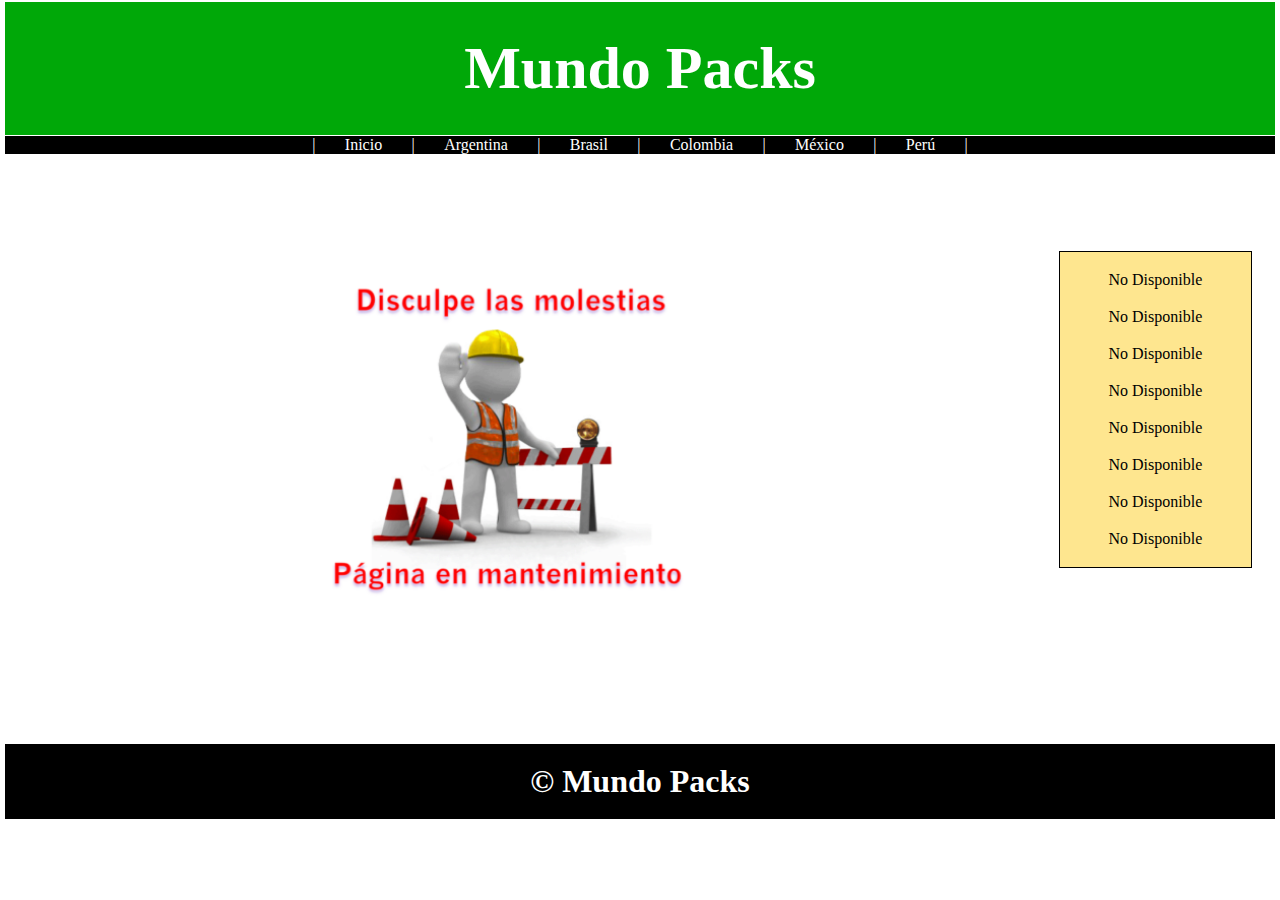
<file: Mundo Packs/index.html>
<!DOCTYPE html>
<html lang="es">
    <head>
        <meta charset="UTF-8">
        <meta http-equiv="X-UA-Compatible" content="IE=edge">
        <meta name="viewport" content="width=device-width, initial-scale=1.0">
        <meta name="description" content="Desacargar packs de mujeres maduras y jovencitas gratis">
        <meta name="keywords" content="Packs, Mujeres, Jovencitas, Buenos Aires, Argentinas, Rio de Janeiro, Brasileñas, Bogota, Medellin, Colombianas, Mexicanas, Monterrey, Lima, Peruanas, Latinas, Morenas, Rubias, Universitarias, Preparatoria, Masturbandose,">
        <title>Mundo Packs</title>
        <link rel="stylesheet" href="css/estilos.css">
    </head>
    <body>
        <header>
            <a href="index.html"><h1>Mundo Packs</h1></a>
        </header>
        <nav>
            <ul>
                <li><a href="">|</a></li>
                <li><a href="index.html">Inicio</a></li>
                <li><a href="">|</a></li>
                <li><a href="argentina.html">Argentina</a></li>
                <li><a href="">|</a></li>
                <li><a href="brasil.html">Brasil</a></li>
                <li><a href="">|</a></li>
                <li><a href="colombia.html">Colombia</a></li>
                <li><a href="">|</a></li>
                <li><a href="mexico.html">México</a></li>
                <li><a href="">|</a></li>
                <li><a href="peru.html">Perú</a></li>
                <li><a href="">|</a></li>
            </ul>
        </nav>
        <section>
            <img src="img/En Mantenimiento.png" alt="En Mantenimiento" id="enMantenimiento">
        </section>
        <aside>
            <li><a href="">No Disponible</a></li>
            <li><a href="">No Disponible</a></li>
            <li><a href="">No Disponible</a></li>
            <li><a href="">No Disponible</a></li>
            <li><a href="">No Disponible</a></li>
            <li><a href="">No Disponible</a></li>
            <li><a href="">No Disponible</a></li>
            <li><a href="">No Disponible</a></li>
        </aside>
        <footer>
            <h1>&#169; Mundo Packs</h1>
        </footer>
    </body>
</html>
</file>
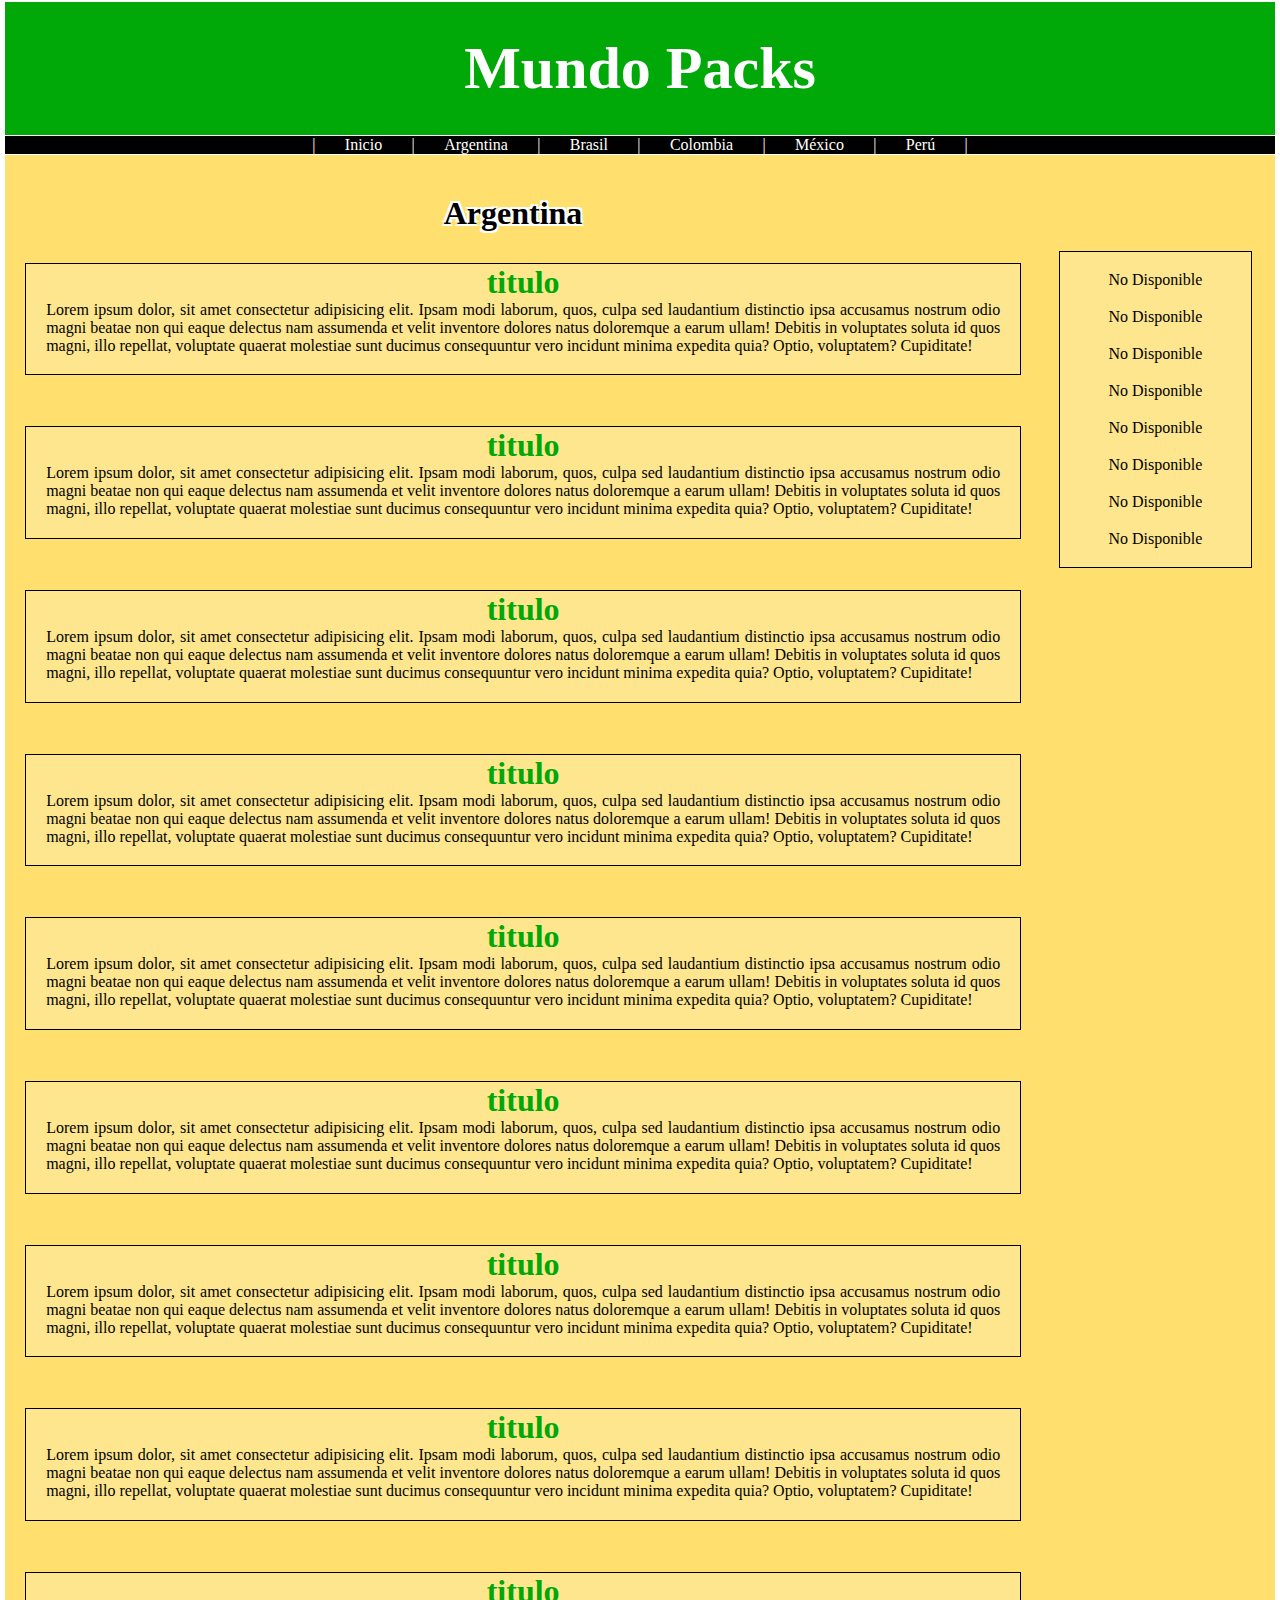
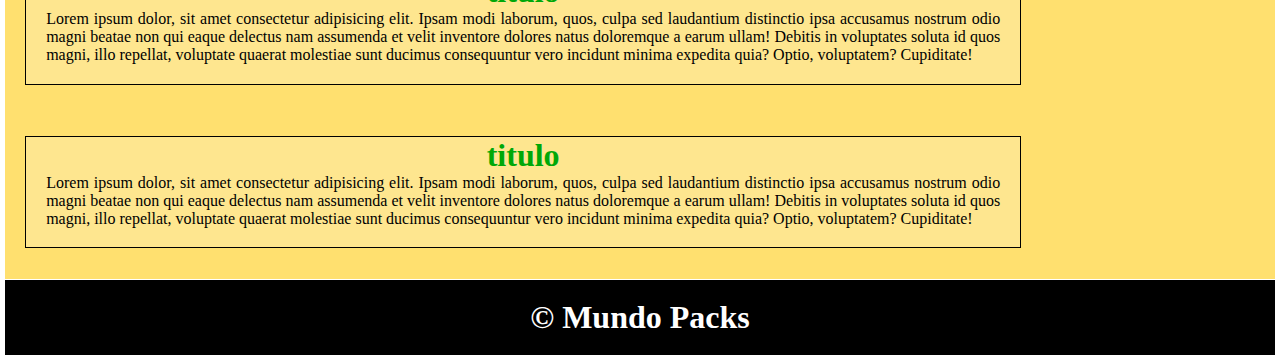
<file: Mundo Packs/argentina.html>
<!DOCTYPE html>
<html lang="es">
    <head>
        <meta charset="UTF-8">
        <meta http-equiv="X-UA-Compatible" content="IE=edge">
        <meta name="viewport" content="width=device-width, initial-scale=1.0">
        <meta name="description" content="Desacargar packs de mujeres maduras y jovencitas gratis">
        <meta name="keywords" content="Packs, Mujeres, Jovencitas, Buenos Aires, Argentinas, Rio de Janeiro, Brasileñas, Bogota, Medellin, Colombianas, Mexicanas, Monterrey, Lima, Peruanas, Latinas, Morenas, Rubias, Universitarias, Preparatoria, Masturbandose,">
        <title>Mundo Packs</title>
        <link rel="stylesheet" href="css/argentina.css">
    </head>
    <body>
        <header>
            <a href="index.html"><h1>Mundo Packs</h1></a>
        </header>
        <nav>
            <ul>
                <li><a href="">|</a></li>
                <li><a href="index.html">Inicio</a></li>
                <li><a href="">|</a></li>
                <li><a href="argentina.html">Argentina</a></li>
                <li><a href="">|</a></li>
                <li><a href="brasil.html">Brasil</a></li>
                <li><a href="">|</a></li>
                <li><a href="colombia.html">Colombia</a></li>
                <li><a href="">|</a></li>
                <li><a href="mexico.html">México</a></li>
                <li><a href="">|</a></li>
                <li><a href="peru.html">Perú</a></li>
                <li><a href="">|</a></li>
            </ul>
        </nav>
        <section>
            <h1 id="pais">Argentina</h1>
            <article id="primerArticulo">
                <h1>titulo</h1>
                <p>Lorem ipsum dolor, sit amet consectetur adipisicing elit. Ipsam modi laborum, quos, culpa sed laudantium distinctio ipsa accusamus nostrum odio magni beatae non qui eaque delectus nam assumenda et velit inventore dolores natus doloremque a earum ullam! Debitis in voluptates soluta id quos magni, illo repellat, voluptate quaerat molestiae sunt ducimus consequuntur vero incidunt minima expedita quia? Optio, voluptatem? Cupiditate!</p>
            </article>
            <article>
                <h1>titulo</h1>
                <p>Lorem ipsum dolor, sit amet consectetur adipisicing elit. Ipsam modi laborum, quos, culpa sed laudantium distinctio ipsa accusamus nostrum odio magni beatae non qui eaque delectus nam assumenda et velit inventore dolores natus doloremque a earum ullam! Debitis in voluptates soluta id quos magni, illo repellat, voluptate quaerat molestiae sunt ducimus consequuntur vero incidunt minima expedita quia? Optio, voluptatem? Cupiditate!</p>
            </article>
            <article>
                <h1>titulo</h1>
                <p>Lorem ipsum dolor, sit amet consectetur adipisicing elit. Ipsam modi laborum, quos, culpa sed laudantium distinctio ipsa accusamus nostrum odio magni beatae non qui eaque delectus nam assumenda et velit inventore dolores natus doloremque a earum ullam! Debitis in voluptates soluta id quos magni, illo repellat, voluptate quaerat molestiae sunt ducimus consequuntur vero incidunt minima expedita quia? Optio, voluptatem? Cupiditate!</p>
            </article>
            <article>
                <h1>titulo</h1>
                <p>Lorem ipsum dolor, sit amet consectetur adipisicing elit. Ipsam modi laborum, quos, culpa sed laudantium distinctio ipsa accusamus nostrum odio magni beatae non qui eaque delectus nam assumenda et velit inventore dolores natus doloremque a earum ullam! Debitis in voluptates soluta id quos magni, illo repellat, voluptate quaerat molestiae sunt ducimus consequuntur vero incidunt minima expedita quia? Optio, voluptatem? Cupiditate!</p>
            </article>
            <article>
                <h1>titulo</h1>
                <p>Lorem ipsum dolor, sit amet consectetur adipisicing elit. Ipsam modi laborum, quos, culpa sed laudantium distinctio ipsa accusamus nostrum odio magni beatae non qui eaque delectus nam assumenda et velit inventore dolores natus doloremque a earum ullam! Debitis in voluptates soluta id quos magni, illo repellat, voluptate quaerat molestiae sunt ducimus consequuntur vero incidunt minima expedita quia? Optio, voluptatem? Cupiditate!</p>
            </article>
            <article>
                <h1>titulo</h1>
                <p>Lorem ipsum dolor, sit amet consectetur adipisicing elit. Ipsam modi laborum, quos, culpa sed laudantium distinctio ipsa accusamus nostrum odio magni beatae non qui eaque delectus nam assumenda et velit inventore dolores natus doloremque a earum ullam! Debitis in voluptates soluta id quos magni, illo repellat, voluptate quaerat molestiae sunt ducimus consequuntur vero incidunt minima expedita quia? Optio, voluptatem? Cupiditate!</p>
            </article>
            <article>
                <h1>titulo</h1>
                <p>Lorem ipsum dolor, sit amet consectetur adipisicing elit. Ipsam modi laborum, quos, culpa sed laudantium distinctio ipsa accusamus nostrum odio magni beatae non qui eaque delectus nam assumenda et velit inventore dolores natus doloremque a earum ullam! Debitis in voluptates soluta id quos magni, illo repellat, voluptate quaerat molestiae sunt ducimus consequuntur vero incidunt minima expedita quia? Optio, voluptatem? Cupiditate!</p>
            </article>
            <article>
                <h1>titulo</h1>
                <p>Lorem ipsum dolor, sit amet consectetur adipisicing elit. Ipsam modi laborum, quos, culpa sed laudantium distinctio ipsa accusamus nostrum odio magni beatae non qui eaque delectus nam assumenda et velit inventore dolores natus doloremque a earum ullam! Debitis in voluptates soluta id quos magni, illo repellat, voluptate quaerat molestiae sunt ducimus consequuntur vero incidunt minima expedita quia? Optio, voluptatem? Cupiditate!</p>
            </article>
            <article>
                <h1>titulo</h1>
                <p>Lorem ipsum dolor, sit amet consectetur adipisicing elit. Ipsam modi laborum, quos, culpa sed laudantium distinctio ipsa accusamus nostrum odio magni beatae non qui eaque delectus nam assumenda et velit inventore dolores natus doloremque a earum ullam! Debitis in voluptates soluta id quos magni, illo repellat, voluptate quaerat molestiae sunt ducimus consequuntur vero incidunt minima expedita quia? Optio, voluptatem? Cupiditate!</p>
            </article>
            <article id="abajo">
                <h1>titulo</h1>
                <p>Lorem ipsum dolor, sit amet consectetur adipisicing elit. Ipsam modi laborum, quos, culpa sed laudantium distinctio ipsa accusamus nostrum odio magni beatae non qui eaque delectus nam assumenda et velit inventore dolores natus doloremque a earum ullam! Debitis in voluptates soluta id quos magni, illo repellat, voluptate quaerat molestiae sunt ducimus consequuntur vero incidunt minima expedita quia? Optio, voluptatem? Cupiditate!</p>
            </article>
        </section>
        <aside>
            <li><a href="">No Disponible</a></li>
            <li><a href="">No Disponible</a></li>
            <li><a href="">No Disponible</a></li>
            <li><a href="">No Disponible</a></li>
            <li><a href="">No Disponible</a></li>
            <li><a href="">No Disponible</a></li>
            <li><a href="">No Disponible</a></li>
            <li><a href="">No Disponible</a></li>
        </aside>
        <footer>
            <h1>&#169; Mundo Packs</h1>
        </footer>
    </body>
</html>
</file>
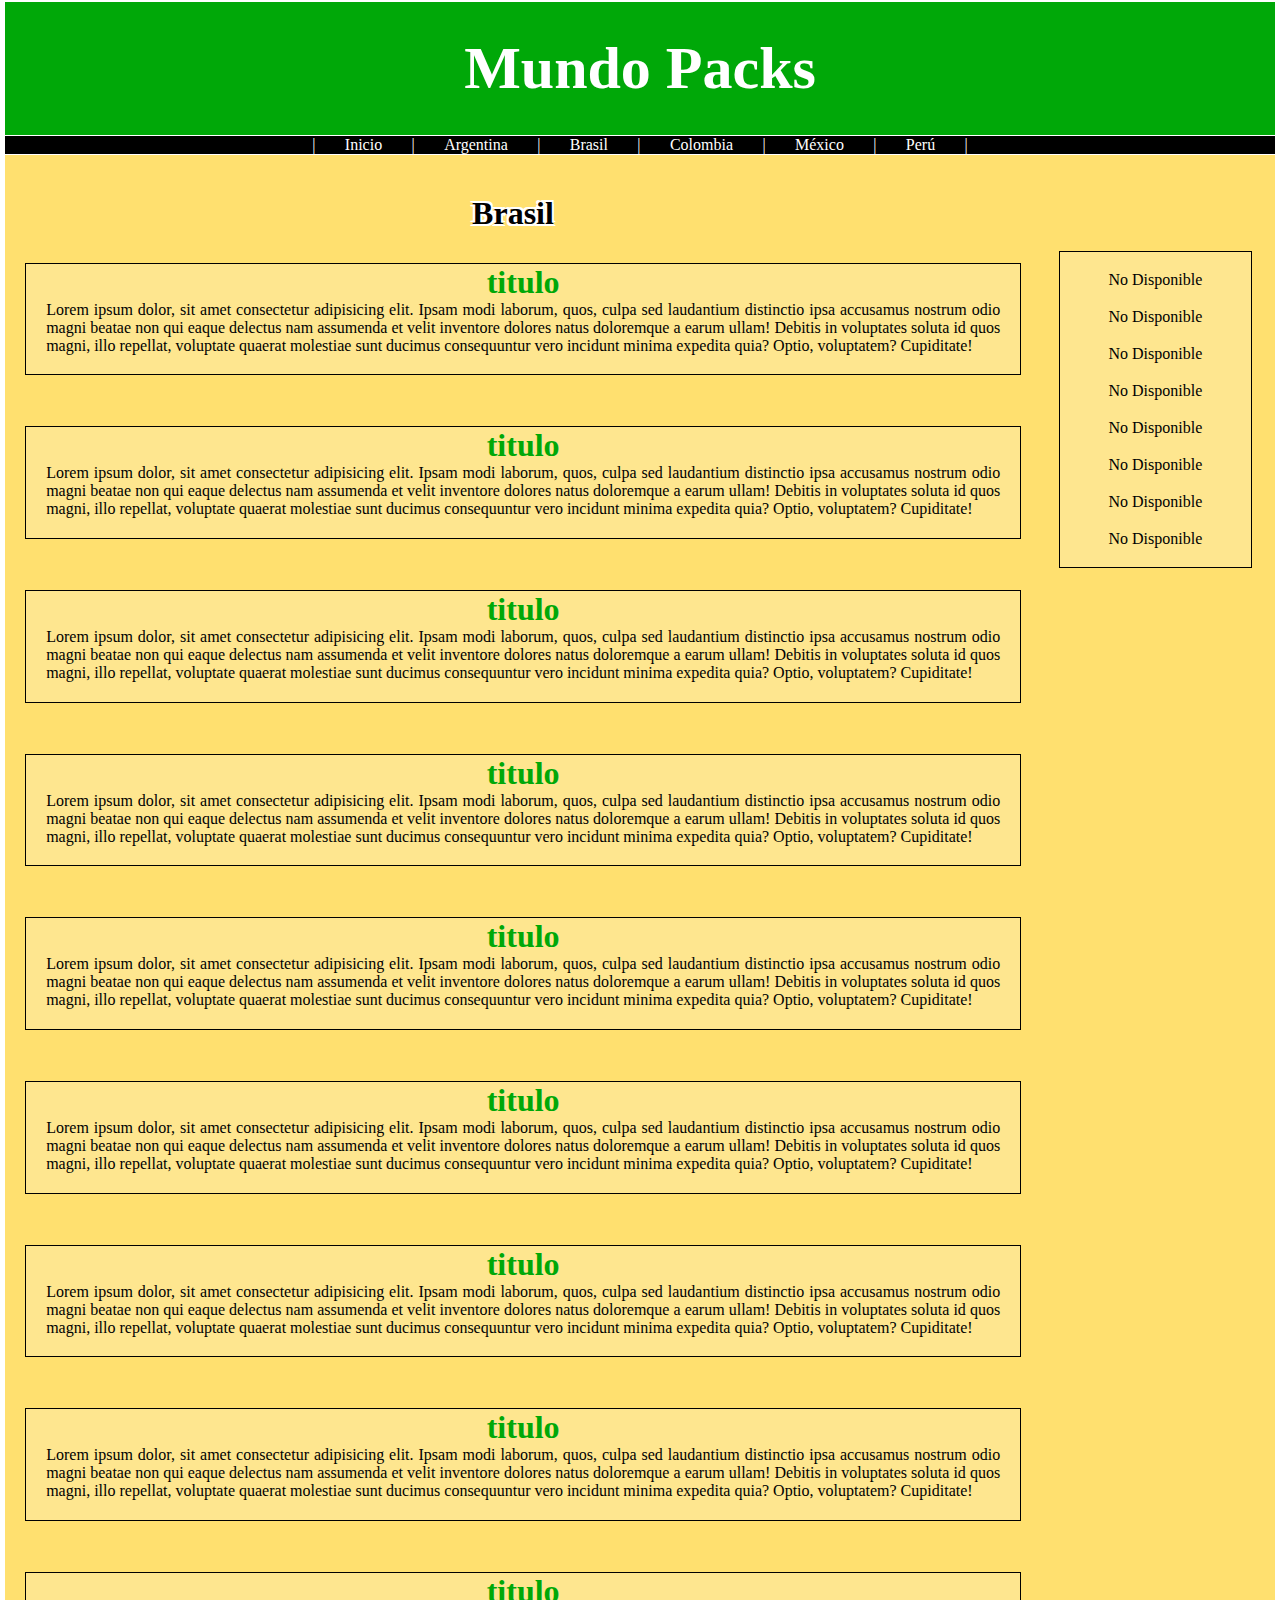
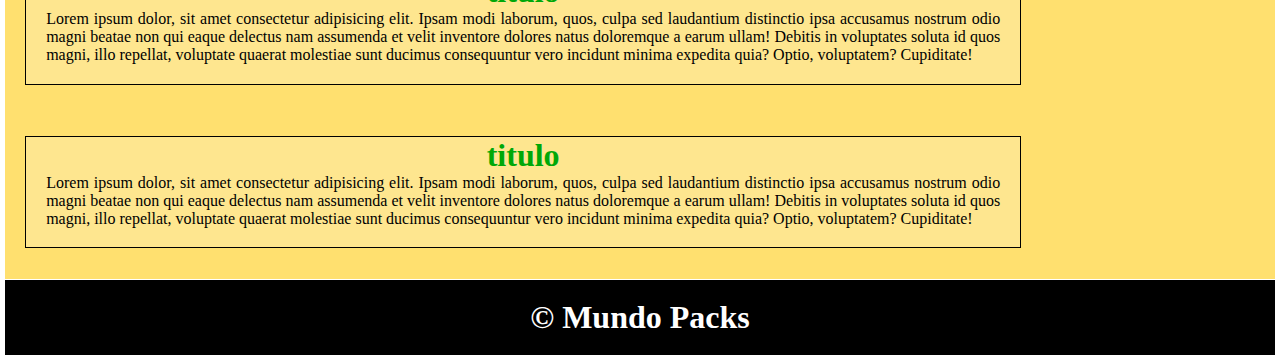
<file: Mundo Packs/brasil.html>
<!DOCTYPE html>
<html lang="es">
    <head>
        <meta charset="UTF-8">
        <meta http-equiv="X-UA-Compatible" content="IE=edge">
        <meta name="viewport" content="width=device-width, initial-scale=1.0">
        <meta name="description" content="Desacargar packs de mujeres maduras y jovencitas gratis">
        <meta name="keywords" content="Packs, Mujeres, Jovencitas, Buenos Aires, Argentinas, Rio de Janeiro, Brasileñas, Bogota, Medellin, Colombianas, Mexicanas, Monterrey, Lima, Peruanas, Latinas, Morenas, Rubias, Universitarias, Preparatoria, Masturbandose,">
        <title>Mundo Packs</title>
        <link rel="stylesheet" href="css/brasil.css">
    </head>
    <body>
        <header>
            <a href="index.html"><h1>Mundo Packs</h1></a>
        </header>
        <nav>
            <ul>
                <li><a href="">|</a></li>
                <li><a href="index.html">Inicio</a></li>
                <li><a href="">|</a></li>
                <li><a href="argentina.html">Argentina</a></li>
                <li><a href="">|</a></li>
                <li><a href="brasil.html">Brasil</a></li>
                <li><a href="">|</a></li>
                <li><a href="colombia.html">Colombia</a></li>
                <li><a href="">|</a></li>
                <li><a href="mexico.html">México</a></li>
                <li><a href="">|</a></li>
                <li><a href="peru.html">Perú</a></li>
                <li><a href="">|</a></li>
            </ul>
        </nav>
        <section>
            <h1 id="pais">Brasil</h1>
            <article id="primerArticulo">
                <h1>titulo</h1>
                <p>Lorem ipsum dolor, sit amet consectetur adipisicing elit. Ipsam modi laborum, quos, culpa sed laudantium distinctio ipsa accusamus nostrum odio magni beatae non qui eaque delectus nam assumenda et velit inventore dolores natus doloremque a earum ullam! Debitis in voluptates soluta id quos magni, illo repellat, voluptate quaerat molestiae sunt ducimus consequuntur vero incidunt minima expedita quia? Optio, voluptatem? Cupiditate!</p>
            </article>
            <article>
                <h1>titulo</h1>
                <p>Lorem ipsum dolor, sit amet consectetur adipisicing elit. Ipsam modi laborum, quos, culpa sed laudantium distinctio ipsa accusamus nostrum odio magni beatae non qui eaque delectus nam assumenda et velit inventore dolores natus doloremque a earum ullam! Debitis in voluptates soluta id quos magni, illo repellat, voluptate quaerat molestiae sunt ducimus consequuntur vero incidunt minima expedita quia? Optio, voluptatem? Cupiditate!</p>
            </article>
            <article>
                <h1>titulo</h1>
                <p>Lorem ipsum dolor, sit amet consectetur adipisicing elit. Ipsam modi laborum, quos, culpa sed laudantium distinctio ipsa accusamus nostrum odio magni beatae non qui eaque delectus nam assumenda et velit inventore dolores natus doloremque a earum ullam! Debitis in voluptates soluta id quos magni, illo repellat, voluptate quaerat molestiae sunt ducimus consequuntur vero incidunt minima expedita quia? Optio, voluptatem? Cupiditate!</p>
            </article>
            <article>
                <h1>titulo</h1>
                <p>Lorem ipsum dolor, sit amet consectetur adipisicing elit. Ipsam modi laborum, quos, culpa sed laudantium distinctio ipsa accusamus nostrum odio magni beatae non qui eaque delectus nam assumenda et velit inventore dolores natus doloremque a earum ullam! Debitis in voluptates soluta id quos magni, illo repellat, voluptate quaerat molestiae sunt ducimus consequuntur vero incidunt minima expedita quia? Optio, voluptatem? Cupiditate!</p>
            </article>
            <article>
                <h1>titulo</h1>
                <p>Lorem ipsum dolor, sit amet consectetur adipisicing elit. Ipsam modi laborum, quos, culpa sed laudantium distinctio ipsa accusamus nostrum odio magni beatae non qui eaque delectus nam assumenda et velit inventore dolores natus doloremque a earum ullam! Debitis in voluptates soluta id quos magni, illo repellat, voluptate quaerat molestiae sunt ducimus consequuntur vero incidunt minima expedita quia? Optio, voluptatem? Cupiditate!</p>
            </article>
            <article>
                <h1>titulo</h1>
                <p>Lorem ipsum dolor, sit amet consectetur adipisicing elit. Ipsam modi laborum, quos, culpa sed laudantium distinctio ipsa accusamus nostrum odio magni beatae non qui eaque delectus nam assumenda et velit inventore dolores natus doloremque a earum ullam! Debitis in voluptates soluta id quos magni, illo repellat, voluptate quaerat molestiae sunt ducimus consequuntur vero incidunt minima expedita quia? Optio, voluptatem? Cupiditate!</p>
            </article>
            <article>
                <h1>titulo</h1>
                <p>Lorem ipsum dolor, sit amet consectetur adipisicing elit. Ipsam modi laborum, quos, culpa sed laudantium distinctio ipsa accusamus nostrum odio magni beatae non qui eaque delectus nam assumenda et velit inventore dolores natus doloremque a earum ullam! Debitis in voluptates soluta id quos magni, illo repellat, voluptate quaerat molestiae sunt ducimus consequuntur vero incidunt minima expedita quia? Optio, voluptatem? Cupiditate!</p>
            </article>
            <article>
                <h1>titulo</h1>
                <p>Lorem ipsum dolor, sit amet consectetur adipisicing elit. Ipsam modi laborum, quos, culpa sed laudantium distinctio ipsa accusamus nostrum odio magni beatae non qui eaque delectus nam assumenda et velit inventore dolores natus doloremque a earum ullam! Debitis in voluptates soluta id quos magni, illo repellat, voluptate quaerat molestiae sunt ducimus consequuntur vero incidunt minima expedita quia? Optio, voluptatem? Cupiditate!</p>
            </article>
            <article>
                <h1>titulo</h1>
                <p>Lorem ipsum dolor, sit amet consectetur adipisicing elit. Ipsam modi laborum, quos, culpa sed laudantium distinctio ipsa accusamus nostrum odio magni beatae non qui eaque delectus nam assumenda et velit inventore dolores natus doloremque a earum ullam! Debitis in voluptates soluta id quos magni, illo repellat, voluptate quaerat molestiae sunt ducimus consequuntur vero incidunt minima expedita quia? Optio, voluptatem? Cupiditate!</p>
            </article>
            <article id="abajo">
                <h1>titulo</h1>
                <p>Lorem ipsum dolor, sit amet consectetur adipisicing elit. Ipsam modi laborum, quos, culpa sed laudantium distinctio ipsa accusamus nostrum odio magni beatae non qui eaque delectus nam assumenda et velit inventore dolores natus doloremque a earum ullam! Debitis in voluptates soluta id quos magni, illo repellat, voluptate quaerat molestiae sunt ducimus consequuntur vero incidunt minima expedita quia? Optio, voluptatem? Cupiditate!</p>
            </article>
        </section>
        <aside>
            <li><a href="">No Disponible</a></li>
            <li><a href="">No Disponible</a></li>
            <li><a href="">No Disponible</a></li>
            <li><a href="">No Disponible</a></li>
            <li><a href="">No Disponible</a></li>
            <li><a href="">No Disponible</a></li>
            <li><a href="">No Disponible</a></li>
            <li><a href="">No Disponible</a></li>
        </aside>
        <footer>
            <h1>&#169; Mundo Packs</h1>
        </footer>
    </body>
</html>
</file>
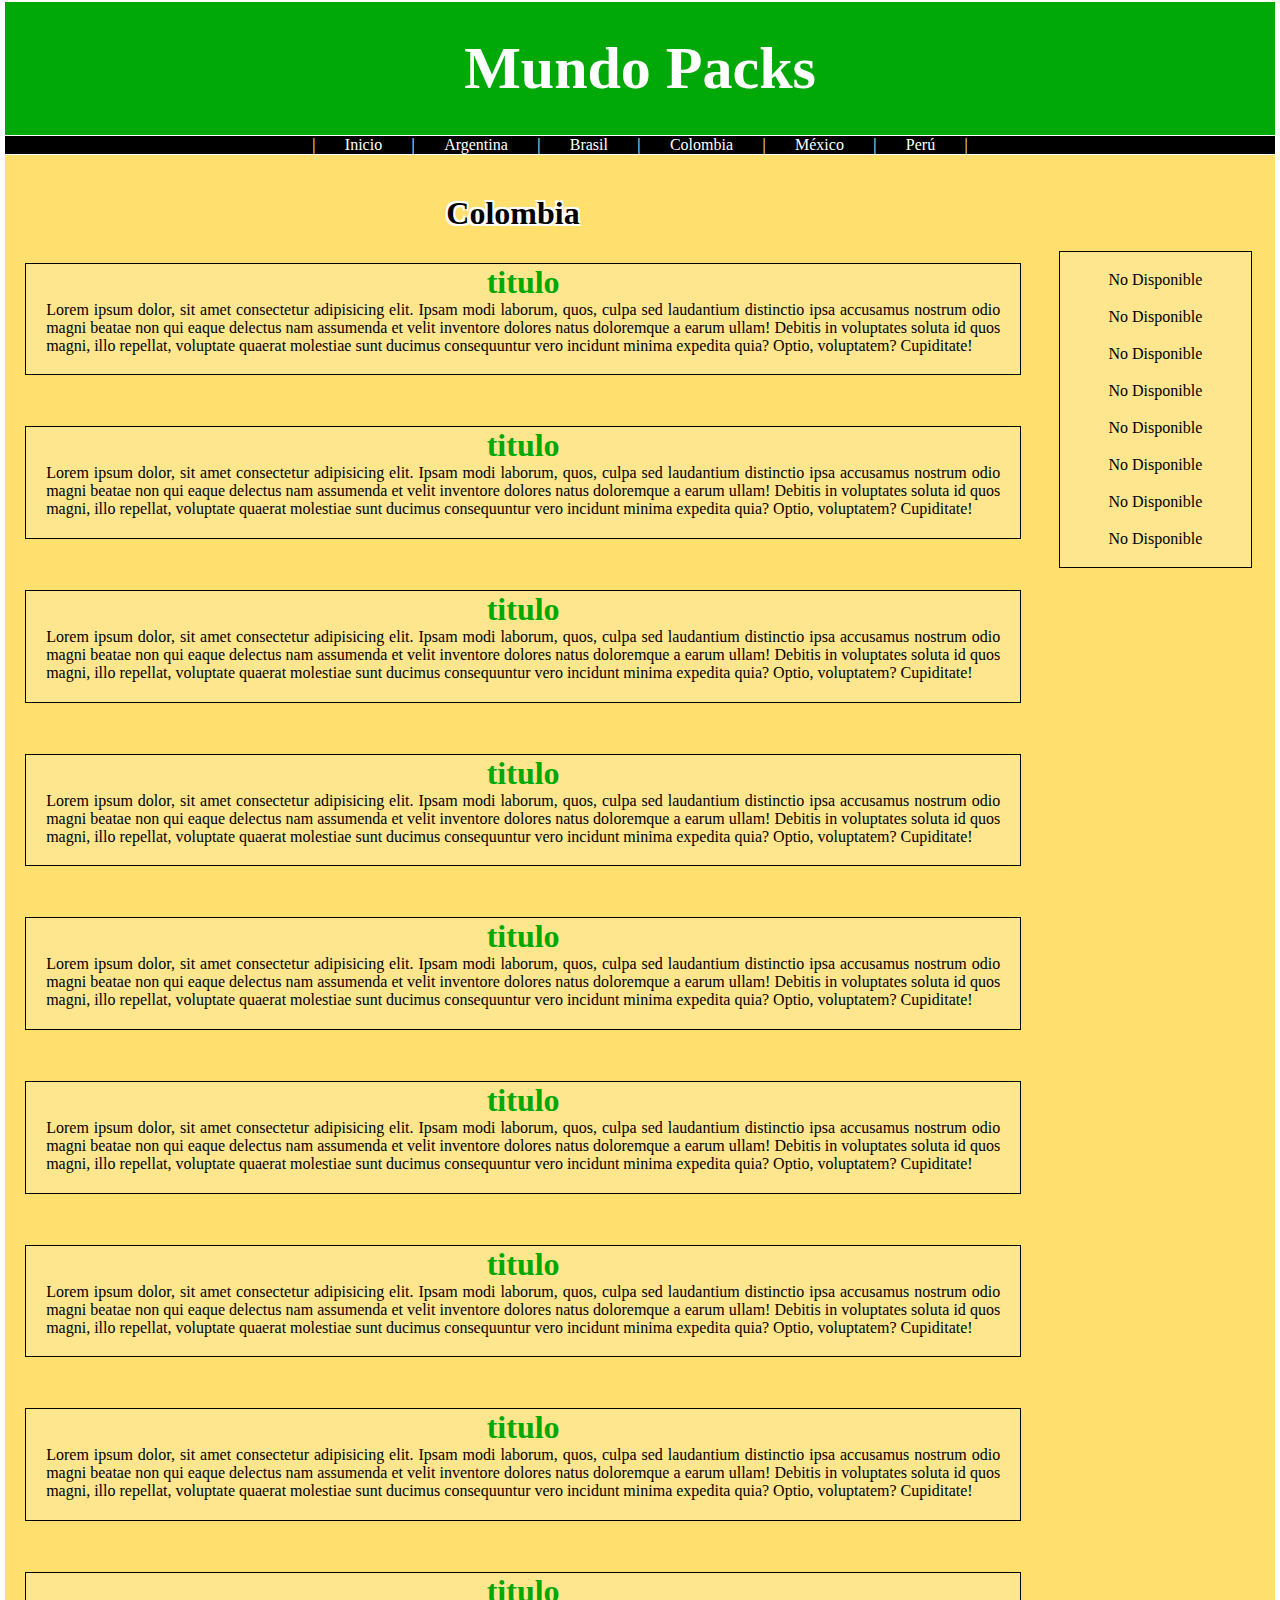
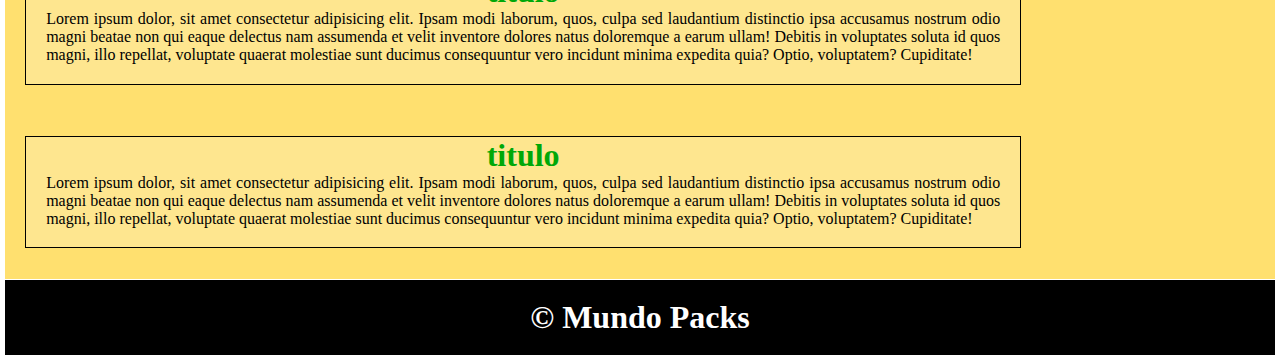
<file: Mundo Packs/colombia.html>
<!DOCTYPE html>
<html lang="es">
    <head>
        <meta charset="UTF-8">
        <meta http-equiv="X-UA-Compatible" content="IE=edge">
        <meta name="viewport" content="width=device-width, initial-scale=1.0">
        <meta name="description" content="Desacargar packs de mujeres maduras y jovencitas gratis">
        <meta name="keywords" content="Packs, Mujeres, Jovencitas, Buenos Aires, Argentinas, Rio de Janeiro, Brasileñas, Bogota, Medellin, Colombianas, Mexicanas, Monterrey, Lima, Peruanas, Latinas, Morenas, Rubias, Universitarias, Preparatoria, Masturbandose,">
        <title>Mundo Packs</title>
        <link rel="stylesheet" href="css/colombia.css">
    </head>
    <body>
        <header>
            <a href="index.html"><h1>Mundo Packs</h1></a>
        </header>
        <nav>
            <ul>
                <li><a href="">|</a></li>
                <li><a href="index.html">Inicio</a></li>
                <li><a href="">|</a></li>
                <li><a href="argentina.html">Argentina</a></li>
                <li><a href="">|</a></li>
                <li><a href="brasil.html">Brasil</a></li>
                <li><a href="">|</a></li>
                <li><a href="colombia.html">Colombia</a></li>
                <li><a href="">|</a></li>
                <li><a href="mexico.html">México</a></li>
                <li><a href="">|</a></li>
                <li><a href="peru.html">Perú</a></li>
                <li><a href="">|</a></li>
            </ul>
        </nav>
        <section>
            <h1 id="pais">Colombia</h1>
            <article id="primerArticulo">
                <h1>titulo</h1>
                <p>Lorem ipsum dolor, sit amet consectetur adipisicing elit. Ipsam modi laborum, quos, culpa sed laudantium distinctio ipsa accusamus nostrum odio magni beatae non qui eaque delectus nam assumenda et velit inventore dolores natus doloremque a earum ullam! Debitis in voluptates soluta id quos magni, illo repellat, voluptate quaerat molestiae sunt ducimus consequuntur vero incidunt minima expedita quia? Optio, voluptatem? Cupiditate!</p>
            </article>
            <article>
                <h1>titulo</h1>
                <p>Lorem ipsum dolor, sit amet consectetur adipisicing elit. Ipsam modi laborum, quos, culpa sed laudantium distinctio ipsa accusamus nostrum odio magni beatae non qui eaque delectus nam assumenda et velit inventore dolores natus doloremque a earum ullam! Debitis in voluptates soluta id quos magni, illo repellat, voluptate quaerat molestiae sunt ducimus consequuntur vero incidunt minima expedita quia? Optio, voluptatem? Cupiditate!</p>
            </article>
            <article>
                <h1>titulo</h1>
                <p>Lorem ipsum dolor, sit amet consectetur adipisicing elit. Ipsam modi laborum, quos, culpa sed laudantium distinctio ipsa accusamus nostrum odio magni beatae non qui eaque delectus nam assumenda et velit inventore dolores natus doloremque a earum ullam! Debitis in voluptates soluta id quos magni, illo repellat, voluptate quaerat molestiae sunt ducimus consequuntur vero incidunt minima expedita quia? Optio, voluptatem? Cupiditate!</p>
            </article>
            <article>
                <h1>titulo</h1>
                <p>Lorem ipsum dolor, sit amet consectetur adipisicing elit. Ipsam modi laborum, quos, culpa sed laudantium distinctio ipsa accusamus nostrum odio magni beatae non qui eaque delectus nam assumenda et velit inventore dolores natus doloremque a earum ullam! Debitis in voluptates soluta id quos magni, illo repellat, voluptate quaerat molestiae sunt ducimus consequuntur vero incidunt minima expedita quia? Optio, voluptatem? Cupiditate!</p>
            </article>
            <article>
                <h1>titulo</h1>
                <p>Lorem ipsum dolor, sit amet consectetur adipisicing elit. Ipsam modi laborum, quos, culpa sed laudantium distinctio ipsa accusamus nostrum odio magni beatae non qui eaque delectus nam assumenda et velit inventore dolores natus doloremque a earum ullam! Debitis in voluptates soluta id quos magni, illo repellat, voluptate quaerat molestiae sunt ducimus consequuntur vero incidunt minima expedita quia? Optio, voluptatem? Cupiditate!</p>
            </article>
            <article>
                <h1>titulo</h1>
                <p>Lorem ipsum dolor, sit amet consectetur adipisicing elit. Ipsam modi laborum, quos, culpa sed laudantium distinctio ipsa accusamus nostrum odio magni beatae non qui eaque delectus nam assumenda et velit inventore dolores natus doloremque a earum ullam! Debitis in voluptates soluta id quos magni, illo repellat, voluptate quaerat molestiae sunt ducimus consequuntur vero incidunt minima expedita quia? Optio, voluptatem? Cupiditate!</p>
            </article>
            <article>
                <h1>titulo</h1>
                <p>Lorem ipsum dolor, sit amet consectetur adipisicing elit. Ipsam modi laborum, quos, culpa sed laudantium distinctio ipsa accusamus nostrum odio magni beatae non qui eaque delectus nam assumenda et velit inventore dolores natus doloremque a earum ullam! Debitis in voluptates soluta id quos magni, illo repellat, voluptate quaerat molestiae sunt ducimus consequuntur vero incidunt minima expedita quia? Optio, voluptatem? Cupiditate!</p>
            </article>
            <article>
                <h1>titulo</h1>
                <p>Lorem ipsum dolor, sit amet consectetur adipisicing elit. Ipsam modi laborum, quos, culpa sed laudantium distinctio ipsa accusamus nostrum odio magni beatae non qui eaque delectus nam assumenda et velit inventore dolores natus doloremque a earum ullam! Debitis in voluptates soluta id quos magni, illo repellat, voluptate quaerat molestiae sunt ducimus consequuntur vero incidunt minima expedita quia? Optio, voluptatem? Cupiditate!</p>
            </article>
            <article>
                <h1>titulo</h1>
                <p>Lorem ipsum dolor, sit amet consectetur adipisicing elit. Ipsam modi laborum, quos, culpa sed laudantium distinctio ipsa accusamus nostrum odio magni beatae non qui eaque delectus nam assumenda et velit inventore dolores natus doloremque a earum ullam! Debitis in voluptates soluta id quos magni, illo repellat, voluptate quaerat molestiae sunt ducimus consequuntur vero incidunt minima expedita quia? Optio, voluptatem? Cupiditate!</p>
            </article>
            <article id="abajo">
                <h1>titulo</h1>
                <p>Lorem ipsum dolor, sit amet consectetur adipisicing elit. Ipsam modi laborum, quos, culpa sed laudantium distinctio ipsa accusamus nostrum odio magni beatae non qui eaque delectus nam assumenda et velit inventore dolores natus doloremque a earum ullam! Debitis in voluptates soluta id quos magni, illo repellat, voluptate quaerat molestiae sunt ducimus consequuntur vero incidunt minima expedita quia? Optio, voluptatem? Cupiditate!</p>
            </article>
        </section>
        <aside>
            <li><a href="">No Disponible</a></li>
            <li><a href="">No Disponible</a></li>
            <li><a href="">No Disponible</a></li>
            <li><a href="">No Disponible</a></li>
            <li><a href="">No Disponible</a></li>
            <li><a href="">No Disponible</a></li>
            <li><a href="">No Disponible</a></li>
            <li><a href="">No Disponible</a></li>
        </aside>
        <footer>
            <h1>&#169; Mundo Packs</h1>
        </footer>
    </body>
</html>
</file>
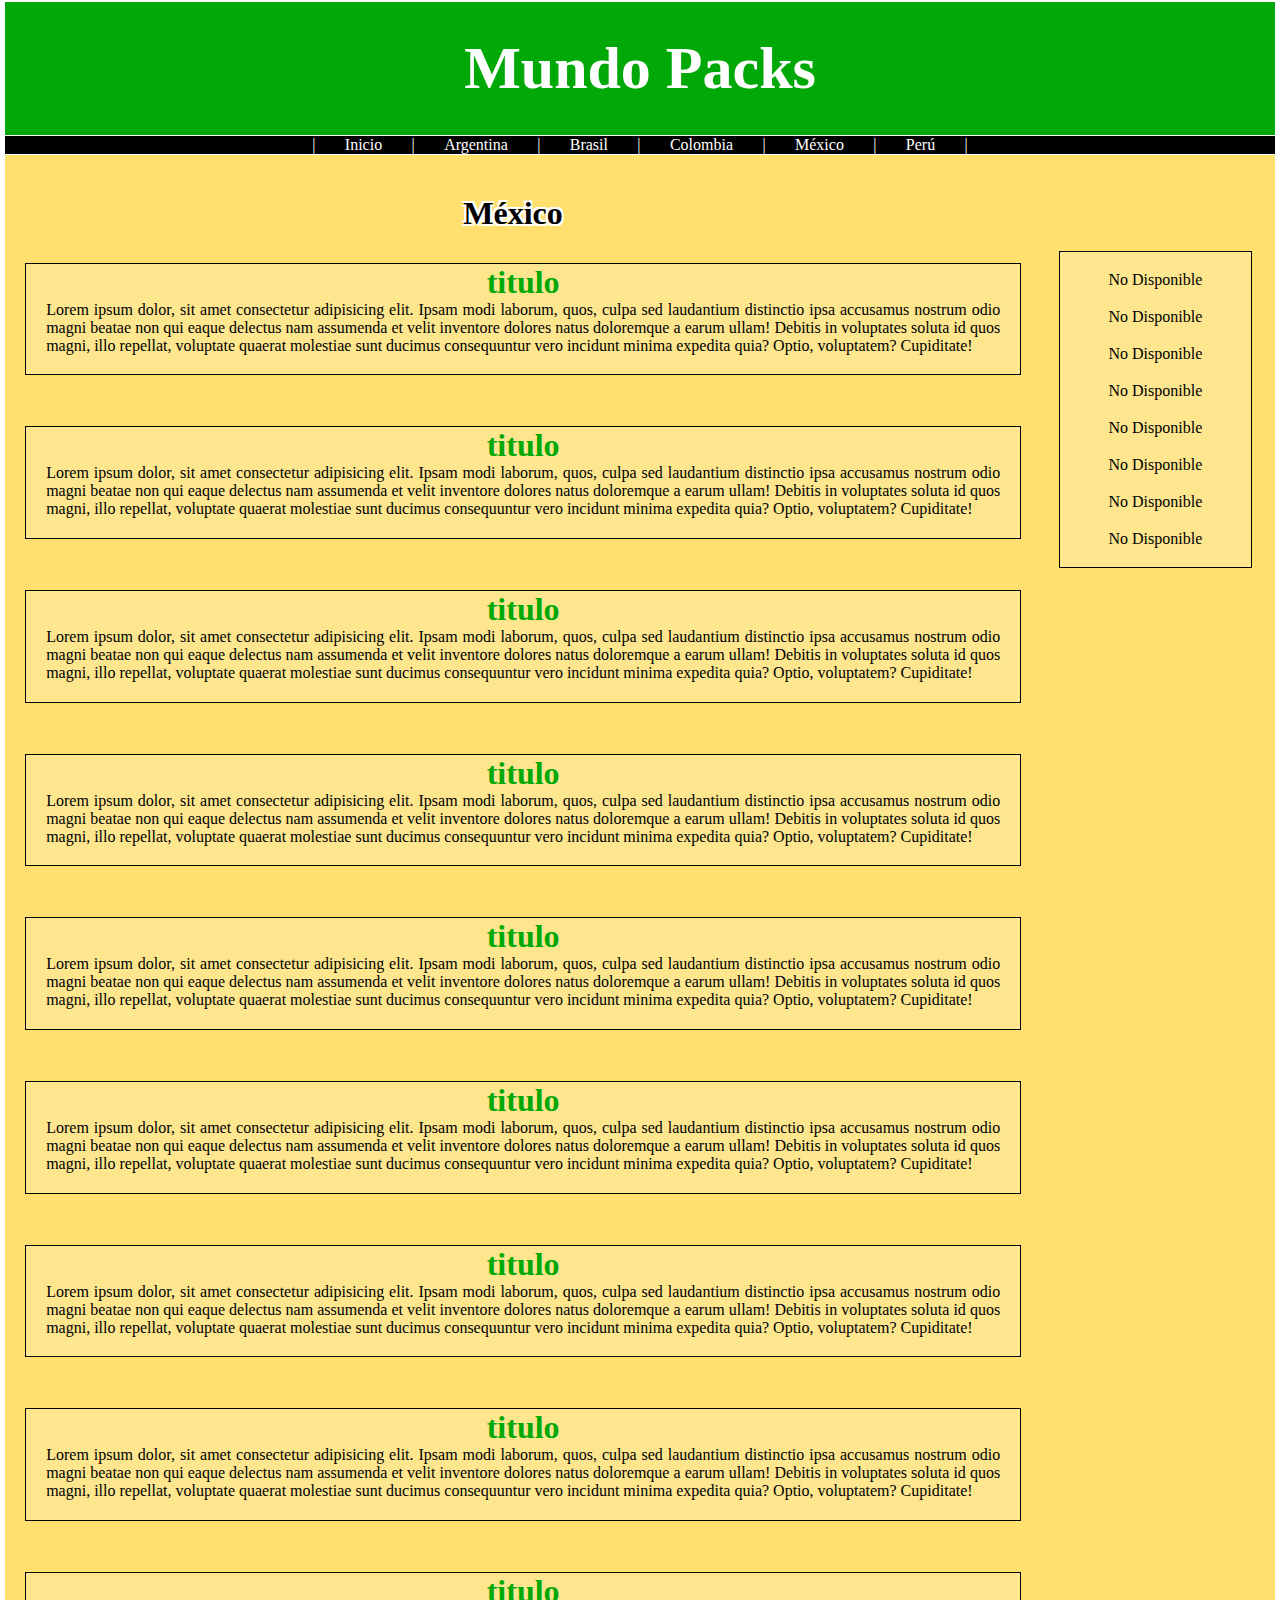
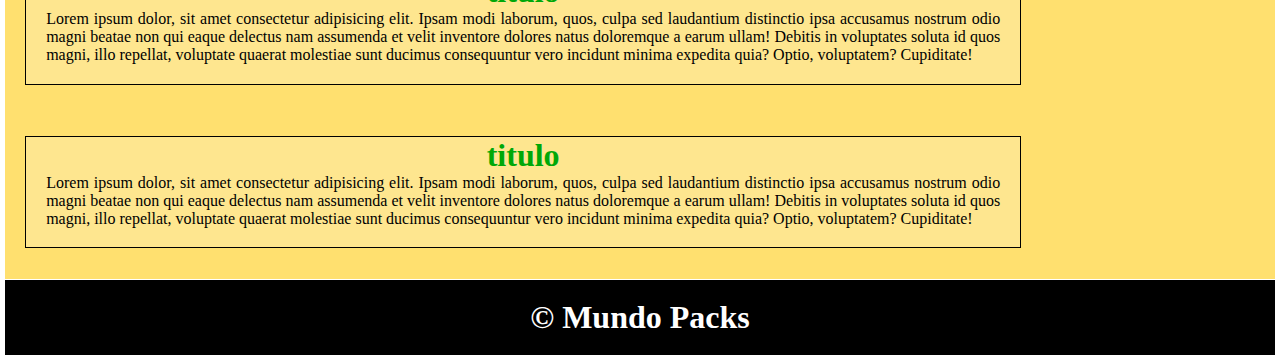
<file: Mundo Packs/mexico.html>
<!DOCTYPE html>
<html lang="es">
    <head>
        <meta charset="UTF-8">
        <meta http-equiv="X-UA-Compatible" content="IE=edge">
        <meta name="viewport" content="width=device-width, initial-scale=1.0">
        <meta name="description" content="Desacargar packs de mujeres maduras y jovencitas gratis">
        <meta name="keywords" content="Packs, Mujeres, Jovencitas, Buenos Aires, Argentinas, Rio de Janeiro, Brasileñas, Bogota, Medellin, Colombianas, Mexicanas, Monterrey, Lima, Peruanas, Latinas, Morenas, Rubias, Universitarias, Preparatoria, Masturbandose,">
        <title>Mundo Packs</title>
        <link rel="stylesheet" href="css/mexico.css">
    </head>
    <body>
        <header>
            <a href="index.html"><h1>Mundo Packs</h1></a>
        </header>
        <nav>
            <ul>
                <li><a href="">|</a></li>
                <li><a href="index.html">Inicio</a></li>
                <li><a href="">|</a></li>
                <li><a href="argentina.html">Argentina</a></li>
                <li><a href="">|</a></li>
                <li><a href="brasil.html">Brasil</a></li>
                <li><a href="">|</a></li>
                <li><a href="colombia.html">Colombia</a></li>
                <li><a href="">|</a></li>
                <li><a href="mexico.html">México</a></li>
                <li><a href="">|</a></li>
                <li><a href="peru.html">Perú</a></li>
                <li><a href="">|</a></li>
            </ul>
        </nav>
        <section>
            <h1 id="pais">México</h1>
            <article id="primerArticulo">
                <h1>titulo</h1>
                <p>Lorem ipsum dolor, sit amet consectetur adipisicing elit. Ipsam modi laborum, quos, culpa sed laudantium distinctio ipsa accusamus nostrum odio magni beatae non qui eaque delectus nam assumenda et velit inventore dolores natus doloremque a earum ullam! Debitis in voluptates soluta id quos magni, illo repellat, voluptate quaerat molestiae sunt ducimus consequuntur vero incidunt minima expedita quia? Optio, voluptatem? Cupiditate!</p>
            </article>
            <article>
                <h1>titulo</h1>
                <p>Lorem ipsum dolor, sit amet consectetur adipisicing elit. Ipsam modi laborum, quos, culpa sed laudantium distinctio ipsa accusamus nostrum odio magni beatae non qui eaque delectus nam assumenda et velit inventore dolores natus doloremque a earum ullam! Debitis in voluptates soluta id quos magni, illo repellat, voluptate quaerat molestiae sunt ducimus consequuntur vero incidunt minima expedita quia? Optio, voluptatem? Cupiditate!</p>
            </article>
            <article>
                <h1>titulo</h1>
                <p>Lorem ipsum dolor, sit amet consectetur adipisicing elit. Ipsam modi laborum, quos, culpa sed laudantium distinctio ipsa accusamus nostrum odio magni beatae non qui eaque delectus nam assumenda et velit inventore dolores natus doloremque a earum ullam! Debitis in voluptates soluta id quos magni, illo repellat, voluptate quaerat molestiae sunt ducimus consequuntur vero incidunt minima expedita quia? Optio, voluptatem? Cupiditate!</p>
            </article>
            <article>
                <h1>titulo</h1>
                <p>Lorem ipsum dolor, sit amet consectetur adipisicing elit. Ipsam modi laborum, quos, culpa sed laudantium distinctio ipsa accusamus nostrum odio magni beatae non qui eaque delectus nam assumenda et velit inventore dolores natus doloremque a earum ullam! Debitis in voluptates soluta id quos magni, illo repellat, voluptate quaerat molestiae sunt ducimus consequuntur vero incidunt minima expedita quia? Optio, voluptatem? Cupiditate!</p>
            </article>
            <article>
                <h1>titulo</h1>
                <p>Lorem ipsum dolor, sit amet consectetur adipisicing elit. Ipsam modi laborum, quos, culpa sed laudantium distinctio ipsa accusamus nostrum odio magni beatae non qui eaque delectus nam assumenda et velit inventore dolores natus doloremque a earum ullam! Debitis in voluptates soluta id quos magni, illo repellat, voluptate quaerat molestiae sunt ducimus consequuntur vero incidunt minima expedita quia? Optio, voluptatem? Cupiditate!</p>
            </article>
            <article>
                <h1>titulo</h1>
                <p>Lorem ipsum dolor, sit amet consectetur adipisicing elit. Ipsam modi laborum, quos, culpa sed laudantium distinctio ipsa accusamus nostrum odio magni beatae non qui eaque delectus nam assumenda et velit inventore dolores natus doloremque a earum ullam! Debitis in voluptates soluta id quos magni, illo repellat, voluptate quaerat molestiae sunt ducimus consequuntur vero incidunt minima expedita quia? Optio, voluptatem? Cupiditate!</p>
            </article>
            <article>
                <h1>titulo</h1>
                <p>Lorem ipsum dolor, sit amet consectetur adipisicing elit. Ipsam modi laborum, quos, culpa sed laudantium distinctio ipsa accusamus nostrum odio magni beatae non qui eaque delectus nam assumenda et velit inventore dolores natus doloremque a earum ullam! Debitis in voluptates soluta id quos magni, illo repellat, voluptate quaerat molestiae sunt ducimus consequuntur vero incidunt minima expedita quia? Optio, voluptatem? Cupiditate!</p>
            </article>
            <article>
                <h1>titulo</h1>
                <p>Lorem ipsum dolor, sit amet consectetur adipisicing elit. Ipsam modi laborum, quos, culpa sed laudantium distinctio ipsa accusamus nostrum odio magni beatae non qui eaque delectus nam assumenda et velit inventore dolores natus doloremque a earum ullam! Debitis in voluptates soluta id quos magni, illo repellat, voluptate quaerat molestiae sunt ducimus consequuntur vero incidunt minima expedita quia? Optio, voluptatem? Cupiditate!</p>
            </article>
            <article>
                <h1>titulo</h1>
                <p>Lorem ipsum dolor, sit amet consectetur adipisicing elit. Ipsam modi laborum, quos, culpa sed laudantium distinctio ipsa accusamus nostrum odio magni beatae non qui eaque delectus nam assumenda et velit inventore dolores natus doloremque a earum ullam! Debitis in voluptates soluta id quos magni, illo repellat, voluptate quaerat molestiae sunt ducimus consequuntur vero incidunt minima expedita quia? Optio, voluptatem? Cupiditate!</p>
            </article>
            <article id="abajo">
                <h1>titulo</h1>
                <p>Lorem ipsum dolor, sit amet consectetur adipisicing elit. Ipsam modi laborum, quos, culpa sed laudantium distinctio ipsa accusamus nostrum odio magni beatae non qui eaque delectus nam assumenda et velit inventore dolores natus doloremque a earum ullam! Debitis in voluptates soluta id quos magni, illo repellat, voluptate quaerat molestiae sunt ducimus consequuntur vero incidunt minima expedita quia? Optio, voluptatem? Cupiditate!</p>
            </article>
        </section>
        <aside>
            <li><a href="">No Disponible</a></li>
            <li><a href="">No Disponible</a></li>
            <li><a href="">No Disponible</a></li>
            <li><a href="">No Disponible</a></li>
            <li><a href="">No Disponible</a></li>
            <li><a href="">No Disponible</a></li>
            <li><a href="">No Disponible</a></li>
            <li><a href="">No Disponible</a></li>
        </aside>
        <footer>
            <h1>&#169; Mundo Packs</h1>
        </footer>
    </body>
</html>
</file>
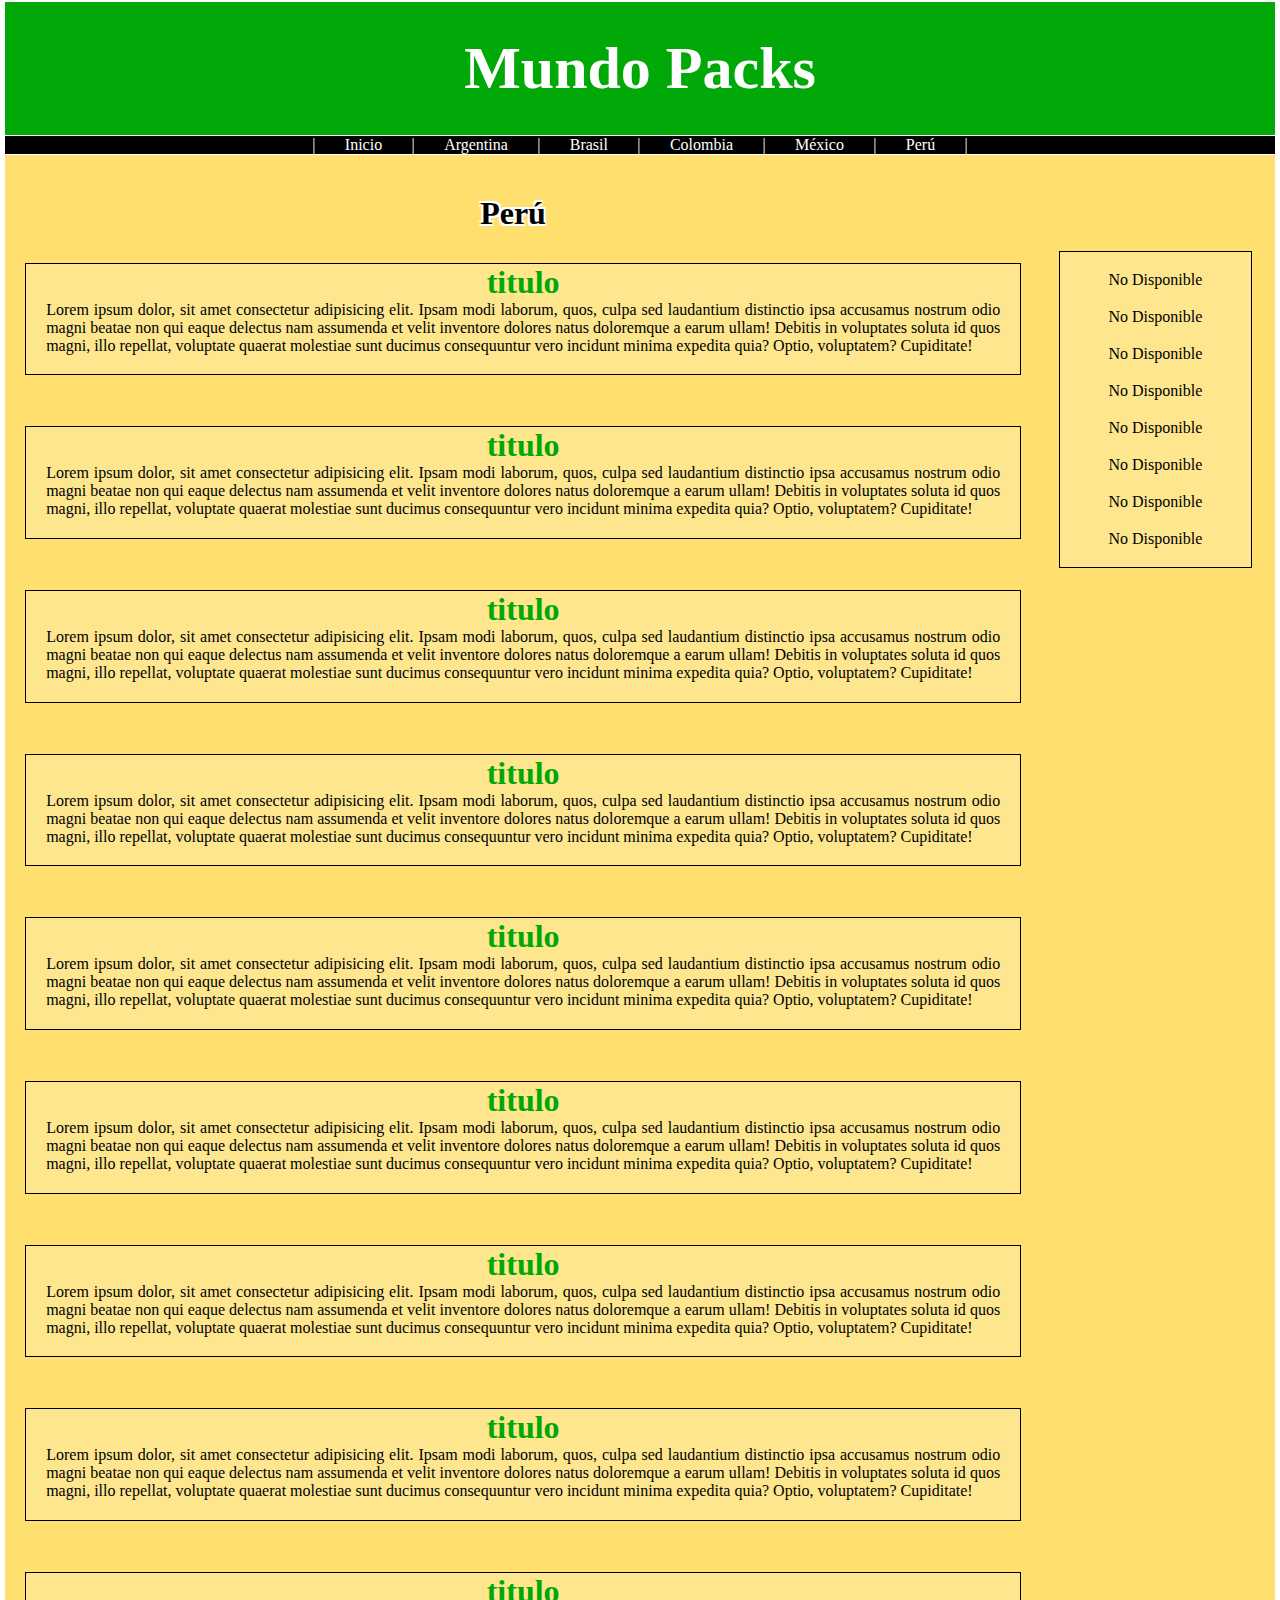
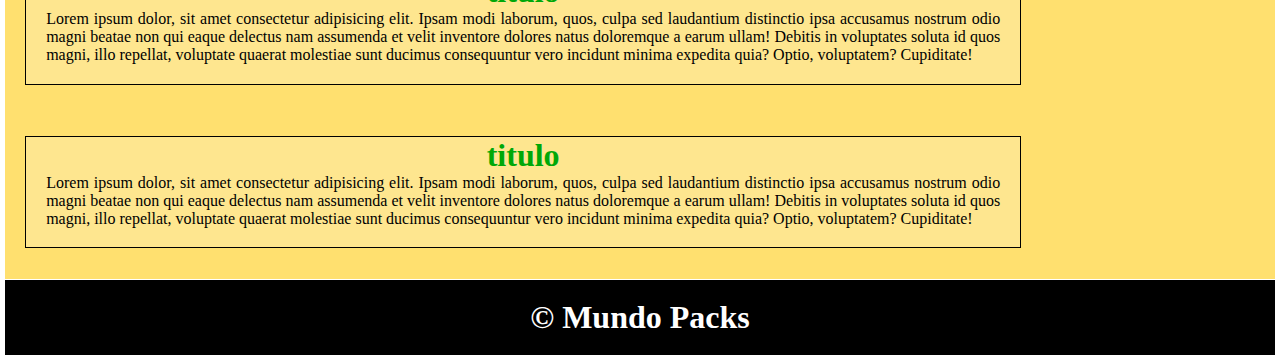
<file: Mundo Packs/peru.html>
<!DOCTYPE html>
<html lang="es">
    <head>
        <meta charset="UTF-8">
        <meta http-equiv="X-UA-Compatible" content="IE=edge">
        <meta name="viewport" content="width=device-width, initial-scale=1.0">
        <meta name="description" content="Desacargar packs de mujeres maduras y jovencitas gratis">
        <meta name="keywords" content="Packs, Mujeres, Jovencitas, Buenos Aires, Argentinas, Rio de Janeiro, Brasileñas, Bogota, Medellin, Colombianas, Mexicanas, Monterrey, Lima, Peruanas, Latinas, Morenas, Rubias, Universitarias, Preparatoria, Masturbandose,">
        <title>Mundo Packs</title>
        <link rel="stylesheet" href="css/peru.css">
    </head>
    <body>
        <header>
            <a href="index.html"><h1>Mundo Packs</h1></a>
        </header>
        <nav>
            <ul>
                <li><a href="">|</a></li>
                <li><a href="index.html">Inicio</a></li>
                <li><a href="">|</a></li>
                <li><a href="argentina.html">Argentina</a></li>
                <li><a href="">|</a></li>
                <li><a href="brasil.html">Brasil</a></li>
                <li><a href="">|</a></li>
                <li><a href="colombia.html">Colombia</a></li>
                <li><a href="">|</a></li>
                <li><a href="mexico.html">México</a></li>
                <li><a href="">|</a></li>
                <li><a href="peru.html">Perú</a></li>
                <li><a href="">|</a></li>
            </ul>
        </nav>
        <section>
            <h1 id="pais">Perú</h1>
            <article id="primerArticulo">
                <h1>titulo</h1>
                <p>Lorem ipsum dolor, sit amet consectetur adipisicing elit. Ipsam modi laborum, quos, culpa sed laudantium distinctio ipsa accusamus nostrum odio magni beatae non qui eaque delectus nam assumenda et velit inventore dolores natus doloremque a earum ullam! Debitis in voluptates soluta id quos magni, illo repellat, voluptate quaerat molestiae sunt ducimus consequuntur vero incidunt minima expedita quia? Optio, voluptatem? Cupiditate!</p>
            </article>
            <article>
                <h1>titulo</h1>
                <p>Lorem ipsum dolor, sit amet consectetur adipisicing elit. Ipsam modi laborum, quos, culpa sed laudantium distinctio ipsa accusamus nostrum odio magni beatae non qui eaque delectus nam assumenda et velit inventore dolores natus doloremque a earum ullam! Debitis in voluptates soluta id quos magni, illo repellat, voluptate quaerat molestiae sunt ducimus consequuntur vero incidunt minima expedita quia? Optio, voluptatem? Cupiditate!</p>
            </article>
            <article>
                <h1>titulo</h1>
                <p>Lorem ipsum dolor, sit amet consectetur adipisicing elit. Ipsam modi laborum, quos, culpa sed laudantium distinctio ipsa accusamus nostrum odio magni beatae non qui eaque delectus nam assumenda et velit inventore dolores natus doloremque a earum ullam! Debitis in voluptates soluta id quos magni, illo repellat, voluptate quaerat molestiae sunt ducimus consequuntur vero incidunt minima expedita quia? Optio, voluptatem? Cupiditate!</p>
            </article>
            <article>
                <h1>titulo</h1>
                <p>Lorem ipsum dolor, sit amet consectetur adipisicing elit. Ipsam modi laborum, quos, culpa sed laudantium distinctio ipsa accusamus nostrum odio magni beatae non qui eaque delectus nam assumenda et velit inventore dolores natus doloremque a earum ullam! Debitis in voluptates soluta id quos magni, illo repellat, voluptate quaerat molestiae sunt ducimus consequuntur vero incidunt minima expedita quia? Optio, voluptatem? Cupiditate!</p>
            </article>
            <article>
                <h1>titulo</h1>
                <p>Lorem ipsum dolor, sit amet consectetur adipisicing elit. Ipsam modi laborum, quos, culpa sed laudantium distinctio ipsa accusamus nostrum odio magni beatae non qui eaque delectus nam assumenda et velit inventore dolores natus doloremque a earum ullam! Debitis in voluptates soluta id quos magni, illo repellat, voluptate quaerat molestiae sunt ducimus consequuntur vero incidunt minima expedita quia? Optio, voluptatem? Cupiditate!</p>
            </article>
            <article>
                <h1>titulo</h1>
                <p>Lorem ipsum dolor, sit amet consectetur adipisicing elit. Ipsam modi laborum, quos, culpa sed laudantium distinctio ipsa accusamus nostrum odio magni beatae non qui eaque delectus nam assumenda et velit inventore dolores natus doloremque a earum ullam! Debitis in voluptates soluta id quos magni, illo repellat, voluptate quaerat molestiae sunt ducimus consequuntur vero incidunt minima expedita quia? Optio, voluptatem? Cupiditate!</p>
            </article>
            <article>
                <h1>titulo</h1>
                <p>Lorem ipsum dolor, sit amet consectetur adipisicing elit. Ipsam modi laborum, quos, culpa sed laudantium distinctio ipsa accusamus nostrum odio magni beatae non qui eaque delectus nam assumenda et velit inventore dolores natus doloremque a earum ullam! Debitis in voluptates soluta id quos magni, illo repellat, voluptate quaerat molestiae sunt ducimus consequuntur vero incidunt minima expedita quia? Optio, voluptatem? Cupiditate!</p>
            </article>
            <article>
                <h1>titulo</h1>
                <p>Lorem ipsum dolor, sit amet consectetur adipisicing elit. Ipsam modi laborum, quos, culpa sed laudantium distinctio ipsa accusamus nostrum odio magni beatae non qui eaque delectus nam assumenda et velit inventore dolores natus doloremque a earum ullam! Debitis in voluptates soluta id quos magni, illo repellat, voluptate quaerat molestiae sunt ducimus consequuntur vero incidunt minima expedita quia? Optio, voluptatem? Cupiditate!</p>
            </article>
            <article>
                <h1>titulo</h1>
                <p>Lorem ipsum dolor, sit amet consectetur adipisicing elit. Ipsam modi laborum, quos, culpa sed laudantium distinctio ipsa accusamus nostrum odio magni beatae non qui eaque delectus nam assumenda et velit inventore dolores natus doloremque a earum ullam! Debitis in voluptates soluta id quos magni, illo repellat, voluptate quaerat molestiae sunt ducimus consequuntur vero incidunt minima expedita quia? Optio, voluptatem? Cupiditate!</p>
            </article>
            <article id="abajo">
                <h1>titulo</h1>
                <p>Lorem ipsum dolor, sit amet consectetur adipisicing elit. Ipsam modi laborum, quos, culpa sed laudantium distinctio ipsa accusamus nostrum odio magni beatae non qui eaque delectus nam assumenda et velit inventore dolores natus doloremque a earum ullam! Debitis in voluptates soluta id quos magni, illo repellat, voluptate quaerat molestiae sunt ducimus consequuntur vero incidunt minima expedita quia? Optio, voluptatem? Cupiditate!</p>
            </article>
        </section>
        <aside>
            <li><a href="">No Disponible</a></li>
            <li><a href="">No Disponible</a></li>
            <li><a href="">No Disponible</a></li>
            <li><a href="">No Disponible</a></li>
            <li><a href="">No Disponible</a></li>
            <li><a href="">No Disponible</a></li>
            <li><a href="">No Disponible</a></li>
            <li><a href="">No Disponible</a></li>
        </aside>
        <footer>
            <h1>&#169; Mundo Packs</h1>
        </footer>
    </body>
</html>
</file>
<file: Mundo Packs/css/estilos.css>
* {
    padding: 0;
    margin: 0;
}

body {
    text-align: center;
    background: #ffffff;
    border-top: 2px solid #ffffff;
    border-left: 5px solid #ffffff;
    border-right: 5px solid #ffffff;
}

header {
    padding: 2.5%;
    border-bottom: 1px solid #ffffff;
    background: #00a808;
}

header a {
    color: #ffffff;
    font-size: 30px;
    text-decoration: none;
}

nav {
    border-bottom: 1px solid #ffffff;
    background: #000000;
}

nav li {
    margin: 0 1%;
    list-style: none;
    display: inline-block;
}

nav li a {
    color: #ffffff;
    text-decoration: none;
}

section {
    width: 80%;
    float: left;
}

#enMantenimiento {
    width: 50%;
    height: auto;
    margin: 10%;
}

aside {
    margin-top: 7.6%;
    margin-left: 3%;
    border: 1px solid #000000;
    width: 15%;
    background: #fee68f;
    list-style: none;
    float: left;
}

aside li {
    margin-top: 10%;
    margin-bottom: 10%;
}

aside li a {
    color: #000000;
    text-decoration: none;
}

#abajo {
    margin-bottom: 3%;
}

footer {
    padding: 1.5%;
    border-top: 1px solid #ffffff;
    clear: both;
    background: #000000;
    color: #ffffff;
}
</file>
<file: Mundo Packs/css/argentina.css>
* {
    padding: 0;
    margin: 0;
}

body {
    text-align: center;
    background: #ffe06f;
    border-top: 2px solid #ffffff;
    border-left: 5px solid #ffffff;
    border-right: 5px solid #ffffff;
}

header {
    padding: 2.5%;
    border-bottom: 1px solid #ffffff;
    background: #00a808;
}

header a {
    color: #ffffff;
    font-size: 30px;
    text-decoration: none;
}

nav {
    border-bottom: 1px solid #ffffff;
    background: #000000;
}

nav li {
    margin: 0 1%;
    list-style: none;
    display: inline-block;
}

nav li a {
    color: #ffffff;
    text-decoration: none;
}

section {
    width: 80%;
    float: left;
}

#pais {
    margin-top: 4%;
    text-align:center;
    color: #000;
    text-shadow: -2px -2px 0px #fff, 2px -2px 0px #fff, -2px 2px 0px #fff, 2px 2px 0px #fff;
}

#primerArticulo {
    margin-top: 3%;
}

article {
    border: 1px solid #000000;
    margin-top: 5%;
    margin-left: 2%;
    background: #fee68f;
}

article h1 {
    color: #00a808;
}

article p {
    text-align: justify;
    padding: 0 2% 2%;
}

aside {
    margin-top: 7.6%;
    margin-left: 3%;
    border: 1px solid #000000;
    width: 15%;
    background: #fee68f;
    list-style: none;
    float: left;
}

aside li {
    margin-top: 10%;
    margin-bottom: 10%;
}

aside li a {
    color: #000000;
    text-decoration: none;
}

#abajo {
    margin-bottom: 3%;
}

footer {
    padding: 1.5%;
    border-top: 1px solid #ffffff;
    clear: both;
    background: #000000;
    color: #ffffff;
}
</file>
<file: Mundo Packs/css/brasil.css>
* {
    padding: 0;
    margin: 0;
}

body {
    text-align: center;
    background: #ffe06f;
    border-top: 2px solid #ffffff;
    border-left: 5px solid #ffffff;
    border-right: 5px solid #ffffff;
}

header {
    padding: 2.5%;
    border-bottom: 1px solid #ffffff;
    background: #00a808;
}

header a {
    color: #ffffff;
    font-size: 30px;
    text-decoration: none;
}

nav {
    border-bottom: 1px solid #ffffff;
    background: #000000;
}

nav li {
    margin: 0 1%;
    list-style: none;
    display: inline-block;
}

nav li a {
    color: #ffffff;
    text-decoration: none;
}

section {
    width: 80%;
    float: left;
}

#pais {
    margin-top: 4%;
    text-align:center;
    color: #000;
    text-shadow: -2px -2px 0px #fff, 2px -2px 0px #fff, -2px 2px 0px #fff, 2px 2px 0px #fff;
}

#primerArticulo {
    margin-top: 3%;
}

article {
    border: 1px solid #000000;
    margin-top: 5%;
    margin-left: 2%;
    background: #fee68f;
}

article h1 {
    color: #00a808;
}

article p {
    text-align: justify;
    padding: 0 2% 2%;
}

aside {
    margin-top: 7.6%;
    margin-left: 3%;
    border: 1px solid #000000;
    width: 15%;
    background: #fee68f;
    list-style: none;
    float: left;
}

aside li {
    margin-top: 10%;
    margin-bottom: 10%;
}

aside li a {
    color: #000000;
    text-decoration: none;
}

#abajo {
    margin-bottom: 3%;
}

footer {
    padding: 1.5%;
    border-top: 1px solid #ffffff;
    clear: both;
    background: #000000;
    color: #ffffff;
}
</file>
<file: Mundo Packs/css/colombia.css>
* {
    padding: 0;
    margin: 0;
}

body {
    text-align: center;
    background: #ffe06f;
    border-top: 2px solid #ffffff;
    border-left: 5px solid #ffffff;
    border-right: 5px solid #ffffff;
}

header {
    padding: 2.5%;
    border-bottom: 1px solid #ffffff;
    background: #00a808;
}

header a {
    color: #ffffff;
    font-size: 30px;
    text-decoration: none;
}

nav {
    border-bottom: 1px solid #ffffff;
    background: #000000;
}

nav li {
    margin: 0 1%;
    list-style: none;
    display: inline-block;
}

nav li a {
    color: #ffffff;
    text-decoration: none;
}

section {
    width: 80%;
    float: left;
}

#pais {
    margin-top: 4%;
    text-align:center;
    color: #000;
    text-shadow: -2px -2px 0px #fff, 2px -2px 0px #fff, -2px 2px 0px #fff, 2px 2px 0px #fff;
}

#primerArticulo {
    margin-top: 3%;
}

article {
    border: 1px solid #000000;
    margin-top: 5%;
    margin-left: 2%;
    background: #fee68f;
}

article h1 {
    color: #00a808;
}

article p {
    text-align: justify;
    padding: 0 2% 2%;
}

aside {
    margin-top: 7.6%;
    margin-left: 3%;
    border: 1px solid #000000;
    width: 15%;
    background: #fee68f;
    list-style: none;
    float: left;
}

aside li {
    margin-top: 10%;
    margin-bottom: 10%;
}

aside li a {
    color: #000000;
    text-decoration: none;
}

#abajo {
    margin-bottom: 3%;
}

footer {
    padding: 1.5%;
    border-top: 1px solid #ffffff;
    clear: both;
    background: #000000;
    color: #ffffff;
}
</file>
<file: Mundo Packs/css/mexico.css>
* {
    padding: 0;
    margin: 0;
}

body {
    text-align: center;
    background: #ffe06f;
    border-top: 2px solid #ffffff;
    border-left: 5px solid #ffffff;
    border-right: 5px solid #ffffff;
}

header {
    padding: 2.5%;
    border-bottom: 1px solid #ffffff;
    background: #00a808;
}

header a {
    color: #ffffff;
    font-size: 30px;
    text-decoration: none;
}

nav {
    border-bottom: 1px solid #ffffff;
    background: #000000;
}

nav li {
    margin: 0 1%;
    list-style: none;
    display: inline-block;
}

nav li a {
    color: #ffffff;
    text-decoration: none;
}

section {
    width: 80%;
    float: left;
}

#pais {
    margin-top: 4%;
    text-align:center;
    color: #000;
    text-shadow: -2px -2px 0px #fff, 2px -2px 0px #fff, -2px 2px 0px #fff, 2px 2px 0px #fff;
}

#primerArticulo {
    margin-top: 3%;
}

article {
    border: 1px solid #000000;
    margin-top: 5%;
    margin-left: 2%;
    background: #fee68f;
}

article h1 {
    color: #00a808;
}

article p {
    text-align: justify;
    padding: 0 2% 2%;
}

aside {
    margin-top: 7.6%;
    margin-left: 3%;
    border: 1px solid #000000;
    width: 15%;
    background: #fee68f;
    list-style: none;
    float: left;
}

aside li {
    margin-top: 10%;
    margin-bottom: 10%;
}

aside li a {
    color: #000000;
    text-decoration: none;
}

#abajo {
    margin-bottom: 3%;
}

footer {
    padding: 1.5%;
    border-top: 1px solid #ffffff;
    clear: both;
    background: #000000;
    color: #ffffff;
}
</file>
<file: Mundo Packs/css/peru.css>
* {
    padding: 0;
    margin: 0;
}

body {
    text-align: center;
    background: #ffe06f;
    border-top: 2px solid #ffffff;
    border-left: 5px solid #ffffff;
    border-right: 5px solid #ffffff;
}

header {
    padding: 2.5%;
    border-bottom: 1px solid #ffffff;
    background: #00a808;
}

header a {
    color: #ffffff;
    font-size: 30px;
    text-decoration: none;
}

nav {
    border-bottom: 1px solid #ffffff;
    background: #000000;
}

nav li {
    margin: 0 1%;
    list-style: none;
    display: inline-block;
}

nav li a {
    color: #ffffff;
    text-decoration: none;
}

section {
    width: 80%;
    float: left;
}

#pais {
    margin-top: 4%;
    text-align:center;
    color: #000;
    text-shadow: -2px -2px 0px #fff, 2px -2px 0px #fff, -2px 2px 0px #fff, 2px 2px 0px #fff;
}

#primerArticulo {
    margin-top: 3%;
}

article {
    border: 1px solid #000000;
    margin-top: 5%;
    margin-left: 2%;
    background: #fee68f;
}

article h1 {
    color: #00a808;
}

article p {
    text-align: justify;
    padding: 0 2% 2%;
}

aside {
    margin-top: 7.6%;
    margin-left: 3%;
    border: 1px solid #000000;
    width: 15%;
    background: #fee68f;
    list-style: none;
    float: left;
}

aside li {
    margin-top: 10%;
    margin-bottom: 10%;
}

aside li a {
    color: #000000;
    text-decoration: none;
}

#abajo {
    margin-bottom: 3%;
}

footer {
    padding: 1.5%;
    border-top: 1px solid #ffffff;
    clear: both;
    background: #000000;
    color: #ffffff;
}
</file>
